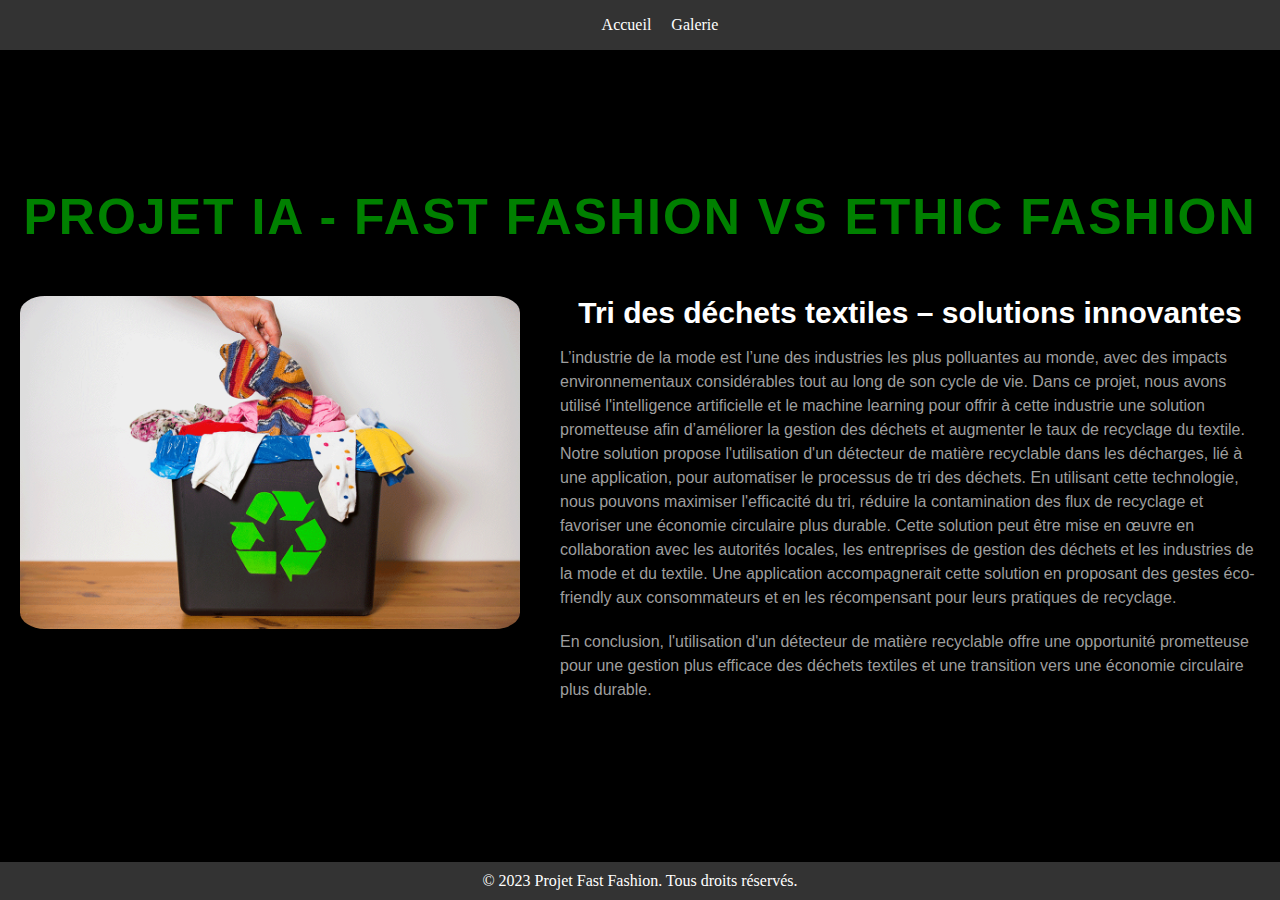
<file: index.html>
<!DOCTYPE html>
<html>
<head>
    <title>Projet Fast Fashion</title>
    <link rel='stylesheet' href='https://fonts.googleapis.com/css?family=Roboto'><link rel="stylesheet" href="./style.css">
</head>
<body>
    <header>
        <nav>
            <ul>
                <li><a href="index.html">Accueil</a></li>
                <li><a href="galerie.html">Galerie</a></li>
            </ul>
        </nav>
    </header>

    <section id="home">

        <h1 class="main-title">PROJET IA - Fast Fashion vs Ethic Fashion</h1>
        <div class="profile">
            <div class="profile-image">
                <img src="galery/home.png" alt="Photo de profil">
            </div>
            <div class="profile-content">
                <h2>Tri des déchets textiles – solutions innovantes</h2>
                <p>
                    L’industrie de la mode est l’une des industries les plus polluantes au monde, avec des impacts environnementaux considérables tout au long de son cycle de vie. Dans ce projet, nous avons utilisé l'intelligence artificielle et le machine learning pour offrir à cette industrie une solution prometteuse afin d’améliorer la gestion des déchets et augmenter le taux de recyclage du textile. Notre solution propose l'utilisation d'un détecteur de matière recyclable dans les décharges, lié à une application, pour automatiser le processus de tri des déchets. En utilisant cette technologie, nous pouvons maximiser l'efficacité du tri, réduire la contamination des flux de recyclage et favoriser une économie circulaire plus durable. Cette solution peut être mise en œuvre en collaboration avec les autorités locales, les entreprises de gestion des déchets et les industries de la mode et du textile. Une application accompagnerait cette solution en proposant des gestes éco-friendly aux consommateurs et en les récompensant pour leurs pratiques de recyclage.
                  </p>
                  <p>
                    En conclusion, l'utilisation d'un détecteur de matière recyclable offre une opportunité prometteuse pour une gestion plus efficace des déchets textiles et une transition vers une économie circulaire plus durable.
                  </p>
            </div>
        </div>

    </section>


    <footer>
        <p>© 2023 Projet Fast Fashion. Tous droits réservés.</p>
    </footer>

</body>
</html>
</file>
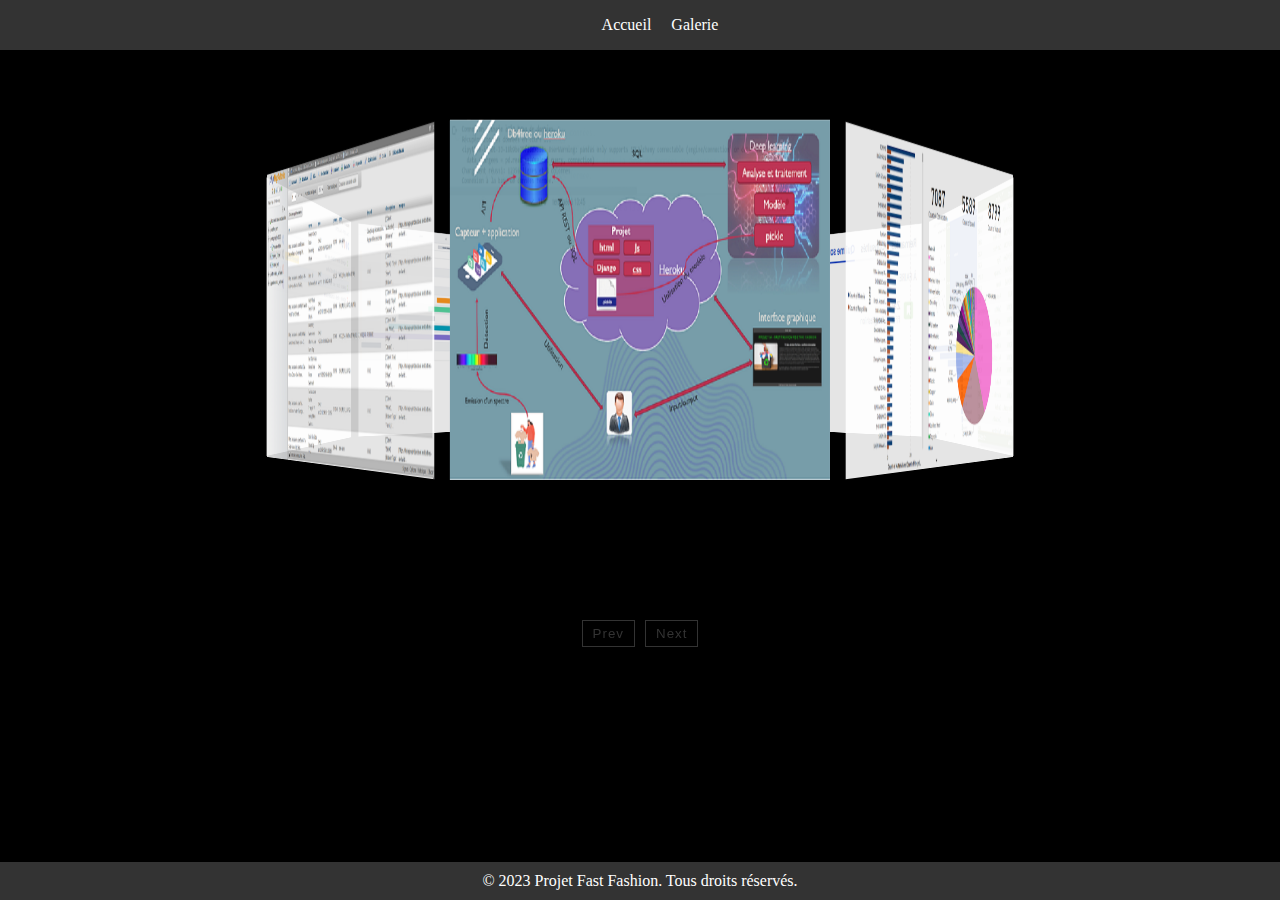
<file: galerie.html>
<!DOCTYPE html>
<html lang="en">
<head>
    <meta charset="UTF-8">
    <title>Projet Fast Fashion</title>
    <link rel='stylesheet' href='https://fonts.googleapis.com/css?family=Roboto'><link rel="stylesheet" href="./style.css">
</head>
<body>

    <header>
        <nav>
            <ul>
                <li><a href="index.html">Accueil</a></li>
                <li><a href="galerie.html">Galerie</a></li>
            </ul>
        </nav>
    </header>

    
    <div class="menu">
        <div class="carousel">
            <figure>
                
                <img src="galery/10.png" alt="">
                <img src="galery/11.png" alt="">
                <img src="galery/12.png" alt="">
                <img src="galery/1.png" alt="">
                <img src="galery/2.png" alt="">
                <img src="galery/3.png" alt="">
                <img src="galery/4.png" alt="">
                <img src="galery/5.png" alt="">
                <img src="galery/6.png" alt="">
                <img src="galery/8.png" alt="">
                <img src="galery/9.png" alt="">
            </figure>
            <nav>
                <button class="nav prev">Prev</button>
                <button class="nav next">Next</button>
            </nav>
        </div>
    </div>

    <footer>
        <p>© 2023 Projet Fast Fashion. Tous droits réservés.</p>
    </footer>

    <script src='https://cdnjs.cloudflare.com/ajax/libs/gsap/3.4.2/gsap.min.js'></script>
    <script  src="js/script.js"></script>
</body>
</html>
</file>
<file: style.css>
* {
  box-sizing: border-box;
}

header {
  background-color: #333;
  padding: 0px;
  position: fixed;
  top: 0;
  left: 0;
  width: 100%;
  z-index: 9999; 
}

nav ul {
  list-style-type: none;
  display: flex;
  justify-content: center;
}

nav ul li {
  margin: 0 10px;
}

nav ul li a {
  color: #fff;
  text-decoration: none;
}

section {
  padding: 20px;
}

body {
  margin: 0;
  font-family: "Playfair Display", cursive;
  font-size: 16px;
  display: flex;
  flex-direction: column;
  height: 100vh;
  justify-content: center;
  background: #000;
  color: #fff;
}

.menu {
  height: 80vh;
}

.menu--item {
  margin-right: 1.5vw;
  display: flex;
  justify-content: center;
  align-items: center;
}

.menu--item figure {
  width: 100%;
}

.menu--item figure:before {
  bottom: 1vw;
  left: 1vw;
  font-size: 3vw;
  width: 20%;
  height: 20%;
  background-color: rgba(0, 0, 0, 0.5);
  display: flex;
  justify-content: center;
  align-items: center;
  border-radius: 50%;
  padding: 5px;
  font-family: "Arial", sans-serif;
  font-size: 1.5vw;
}

.carousel {
  padding: 10px 10px;
  perspective: 1000px;
  overflow: hidden;
  display: flex;
  flex-direction: column;
  align-items: center;
}


.carousel > * {
  flex: 0 0 auto;
}

.carousel figure {
  margin: 0;
  width: 500px; 
  height: 500px;
  transform-style: preserve-3d;
  transition: transform 0.5s;
  transform-origin: 50% 50% -482.8427124746px;
}
.carousel figure img {
  width: 500px;
  height: 400px;
  box-sizing: border-box;
  padding: 20px 60px;
  opacity: 0.9;
}
.carousel figure img:not(:first-of-type) {
  position: absolute;
  left: 0;
  top: 0;
  transform-origin: 50% 50% -482.8427124746px;
}
.carousel figure img:nth-child(2) {
  transform: rotateY(0.7853981634rad);
}
.carousel figure img:nth-child(3) {
  transform: rotateY(1.5707963268rad);
}
.carousel figure img:nth-child(4) {
  transform: rotateY(2.3561944902rad);
}
.carousel figure img:nth-child(5) {
  transform: rotateY(3.1415926536rad);
}
.carousel figure img:nth-child(6) {
  transform: rotateY(3.926990817rad);
}
.carousel figure img:nth-child(7) {
  transform: rotateY(4.7123889804rad);
}
.carousel figure img:nth-child(8) {
  transform: rotateY(5.4977871438rad);
}
.carousel nav {
  display: flex;
  justify-content: center;
  margin: 20px 0  0;
}
.carousel nav button {
  flex: 0 0 auto;
  margin: 0 5px;
  cursor: pointer;
  color: #333;
  background: none;
  border: 1px solid;
  letter-spacing: 1px;
  padding: 5px 10px;
}

footer {
  background-color: #333;
  color: #fff;
  padding: 10px;
  text-align: center;
  position: fixed;
  left: 0;
  bottom: 0;
  width: 100%;
}

footer p {
  margin: 0;
}

.profile {
  display: flex;
  justify-content: center;
  align-items: flex-start;
  flex-direction: wrap;
  text-align: center;
}

.profile-image img {
  width: 500px; 
  height: auto; 
  border-radius: 5%;
  cursor: pointer;
  transition: transform 0.3s ease-in-out;
}

.profile-image img:hover {
  transform: scale(1.1);
}

.main-title {
  font-size: 50px;
  text-align: center;
  color: green;
  margin-top: 10px;
  margin-bottom: 50px;
  font-family: "Arial", sans-serif;
  text-transform: uppercase;
  letter-spacing: 2px;
}

.profile-content {
  margin-left: 40px;
  text-align: left;
}

.profile-content h2 {
  font-size: 30px;
  margin-top: 0;
  margin-bottom: 10px;
  text-align: center;
  color: #ffffff;
  font-family: "Arial", sans-serif;
}

.profile-content p {
  font-size: 16px;
  line-height: 1.5;
  margin-bottom: 20px;
  color: #9e9e9e;
  font-family: "Helvetica", sans-serif
}

.profile-text {
  color: #fff;
  margin-left: 20px;
}

.profile-text h1 {
  font-size: 24px;
  margin-bottom: 10px;
}

.profile-text p {
  font-size: 16px;
  margin-bottom: 20px;
}
</file>
